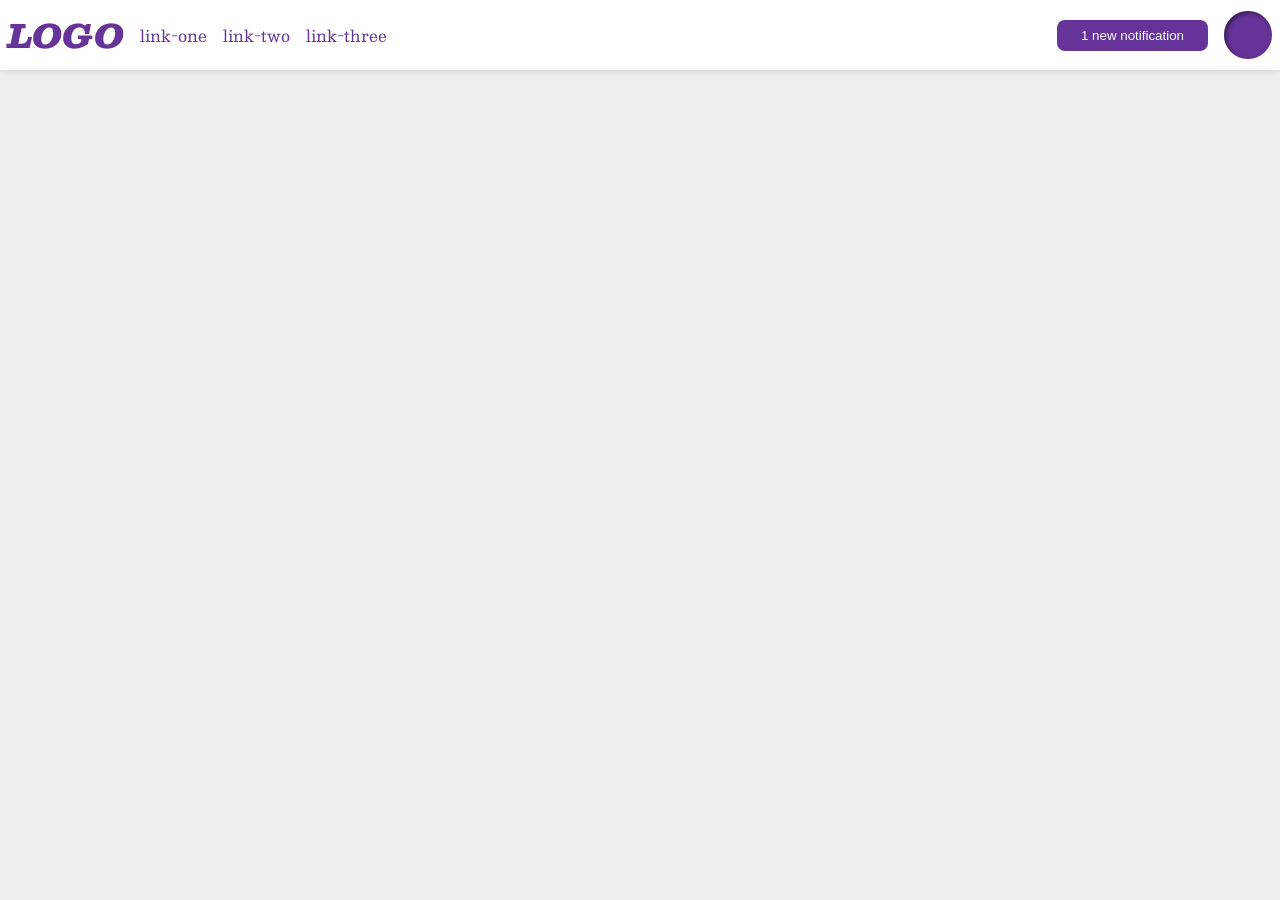
<file: foundations/flex/03-flex-header-2/index.html>
<!DOCTYPE html>
<html lang="en">
  <head>
    <meta charset="UTF-8">
    <meta http-equiv="X-UA-Compatible" content="IE=edge">
    <meta name="viewport" content="width=device-width, initial-scale=1.0">
    <title>Flex Header 2</title>
    <link rel="stylesheet" href="style.css">
  </head>
  <body>
    <div class="header">
      <div class="main">
        <div class="logo">
          LOGO
        </div>
        <ul class="links">
          <li><a href="https://google.com">link-one</a></li>
          <li><a href="https://google.com">link-two</a></li>
          <li><a href="https://google.com">link-three</a></li>
        </ul>
      </div>
      <div class="profile">
        <button class="notifications">
          1 new notification
        </button>
        <div class="profile-image"></div>
      </div>
    </div>
  </body>
</html>
</file>
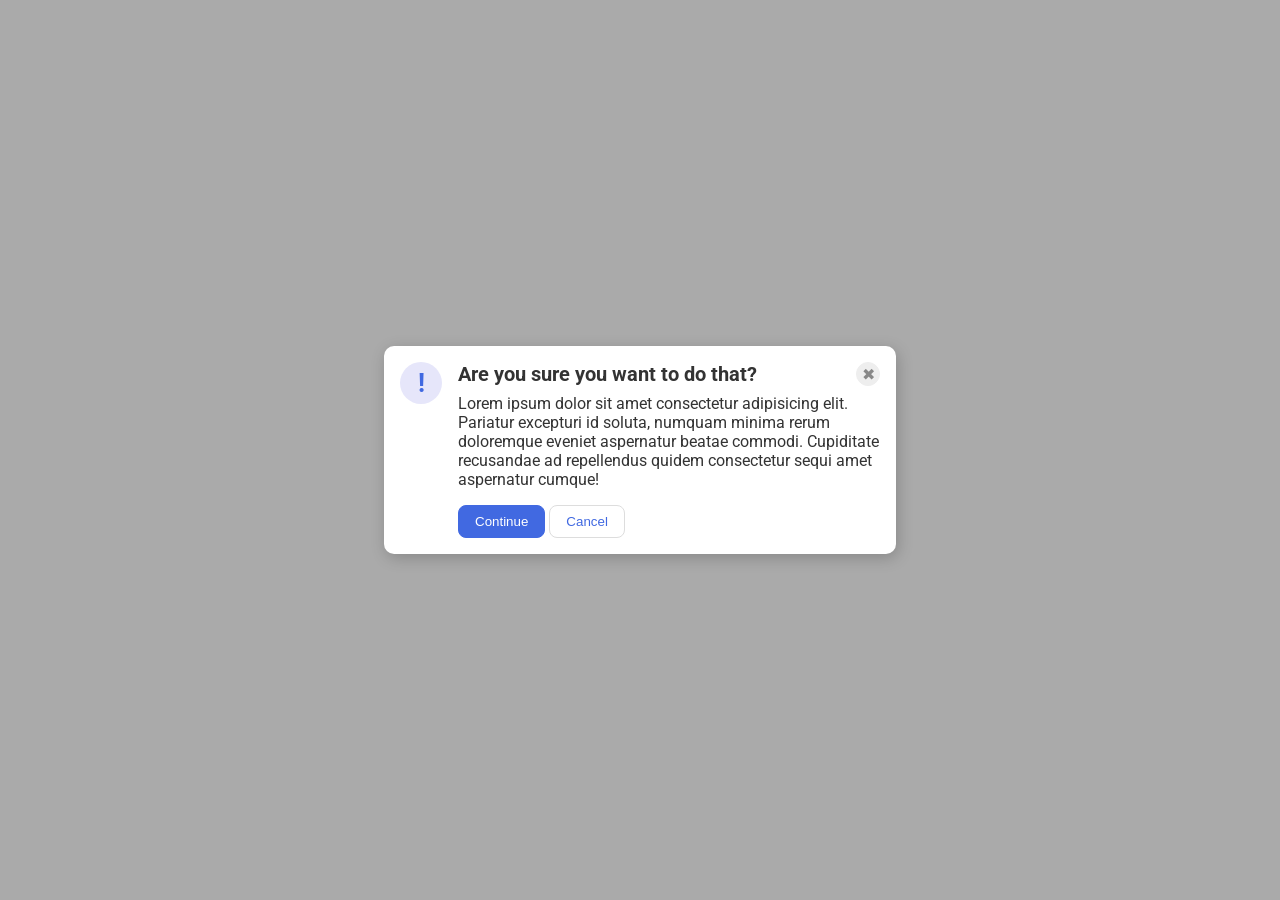
<file: foundations/flex/05-flex-modal/index.html>
<!DOCTYPE html>
<html lang="en">
  <head>
    <meta charset="UTF-8">
    <meta http-equiv="X-UA-Compatible" content="IE=edge">
    <meta name="viewport" content="width=device-width, initial-scale=1.0">
    <link rel="stylesheet" href="style.css">
    <title>Modal</title>
  </head>
  <body>
    <div class="modal">

      <div class="icon">!</div>

      <div class="middle">

        <div class="top">
          <div class="header">Are you sure you want to do that?</div>
          <button class="close-button">✖</button>
        </div>
        
        <div class="text">Lorem ipsum dolor sit amet consectetur adipisicing elit. Pariatur excepturi id soluta, numquam minima rerum doloremque eveniet aspernatur beatae commodi. Cupiditate recusandae ad repellendus quidem consectetur sequi amet aspernatur cumque!</div>

        <div class="buttons">
          <button class="continue">Continue</button>
          <button class="cancel">Cancel</button>
        </div>
        
      </div>

    </div>
  </body>
</html>
</file>
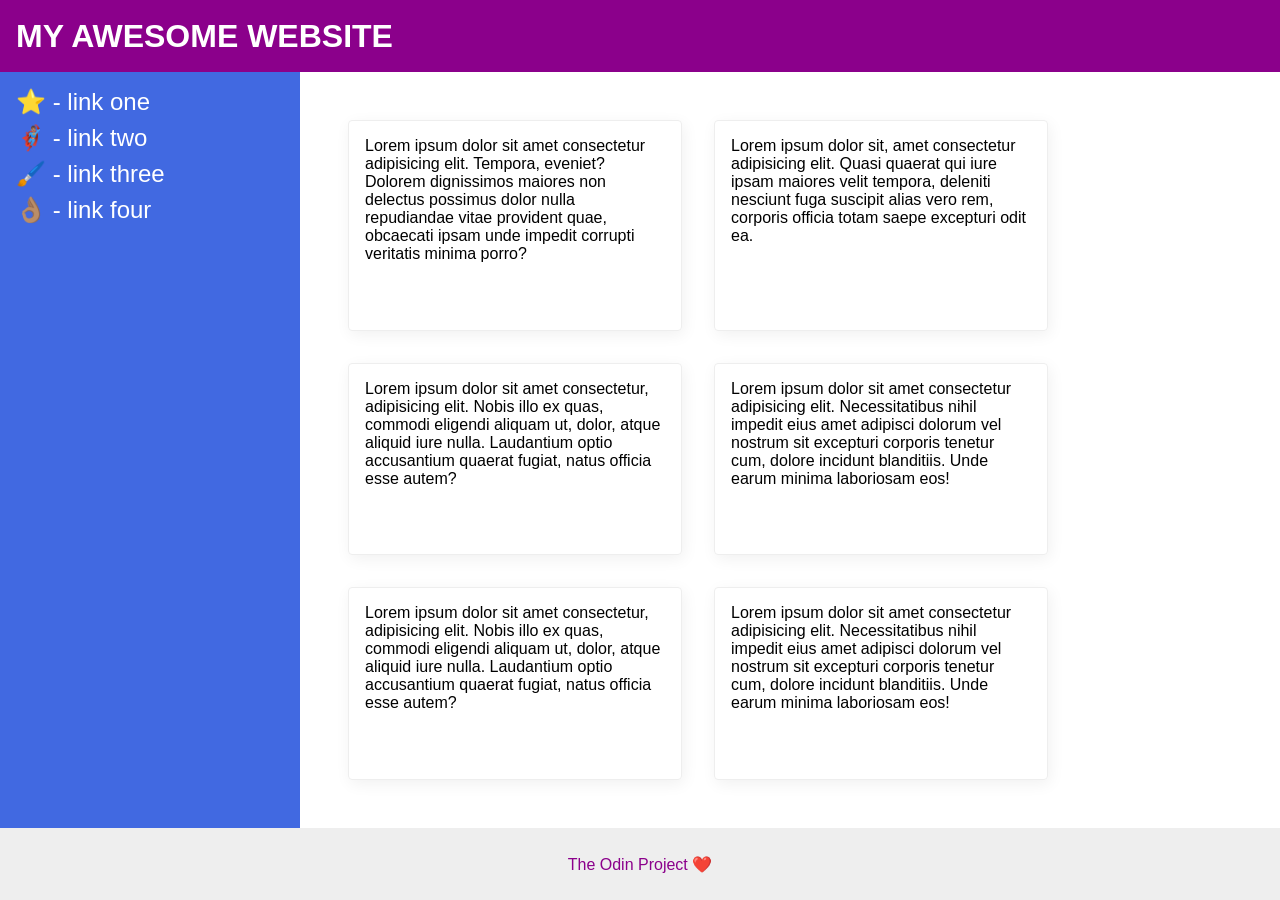
<file: foundations/flex/07-flex-layout-2/index.html>
<!DOCTYPE html>
<html lang="en">
  <head>
    <meta charset="UTF-8">
    <meta http-equiv="X-UA-Compatible" content="IE=edge">
    <meta name="viewport" content="width=device-width, initial-scale=1.0">
    <title>The Holy Grail</title>
    <link rel="stylesheet" href="style.css">
  </head>
  <body>
    <div class="header">
      MY AWESOME WEBSITE
    </div>
    
    <div class="content">
      <div class="sidebar">
        <ul>
          <li><a href="#">⭐ - link one</a></li>
          <li><a href="#">🦸🏽‍♂️ - link two</a></li>
          <li><a href="#">🖌️ - link three</a></li>
          <li><a href="#">👌🏽 - link four</a></li>
        </ul>
      </div>

      <div class="cards">
        <div class="card">Lorem ipsum dolor sit amet consectetur adipisicing elit. Tempora, eveniet? Dolorem dignissimos maiores non delectus possimus dolor nulla repudiandae vitae provident quae, obcaecati ipsam unde impedit corrupti veritatis minima porro?</div>
        <div class="card">Lorem ipsum dolor sit, amet consectetur adipisicing elit. Quasi quaerat qui iure ipsam maiores velit tempora, deleniti nesciunt fuga suscipit alias vero rem, corporis officia totam saepe excepturi odit ea.</div>
        <div class="card">Lorem ipsum dolor sit amet consectetur, adipisicing elit. Nobis illo ex quas, commodi eligendi aliquam ut, dolor, atque aliquid iure nulla. Laudantium optio accusantium quaerat fugiat, natus officia esse autem?</div>
        <div class="card">Lorem ipsum dolor sit amet consectetur adipisicing elit. Necessitatibus nihil impedit eius amet adipisci dolorum vel nostrum sit excepturi corporis tenetur cum, dolore incidunt blanditiis. Unde earum minima laboriosam eos!</div>
        <div class="card">Lorem ipsum dolor sit amet consectetur, adipisicing elit. Nobis illo ex quas, commodi eligendi aliquam ut, dolor, atque aliquid iure nulla. Laudantium optio accusantium quaerat fugiat, natus officia esse autem?</div>
        <div class="card">Lorem ipsum dolor sit amet consectetur adipisicing elit. Necessitatibus nihil impedit eius amet adipisci dolorum vel nostrum sit excepturi corporis tenetur cum, dolore incidunt blanditiis. Unde earum minima laboriosam eos!</div>
      </div>
    </div>
    
    
    <div class="footer">
      The Odin Project ❤️
    </div>
  </body>
</html>
</file>
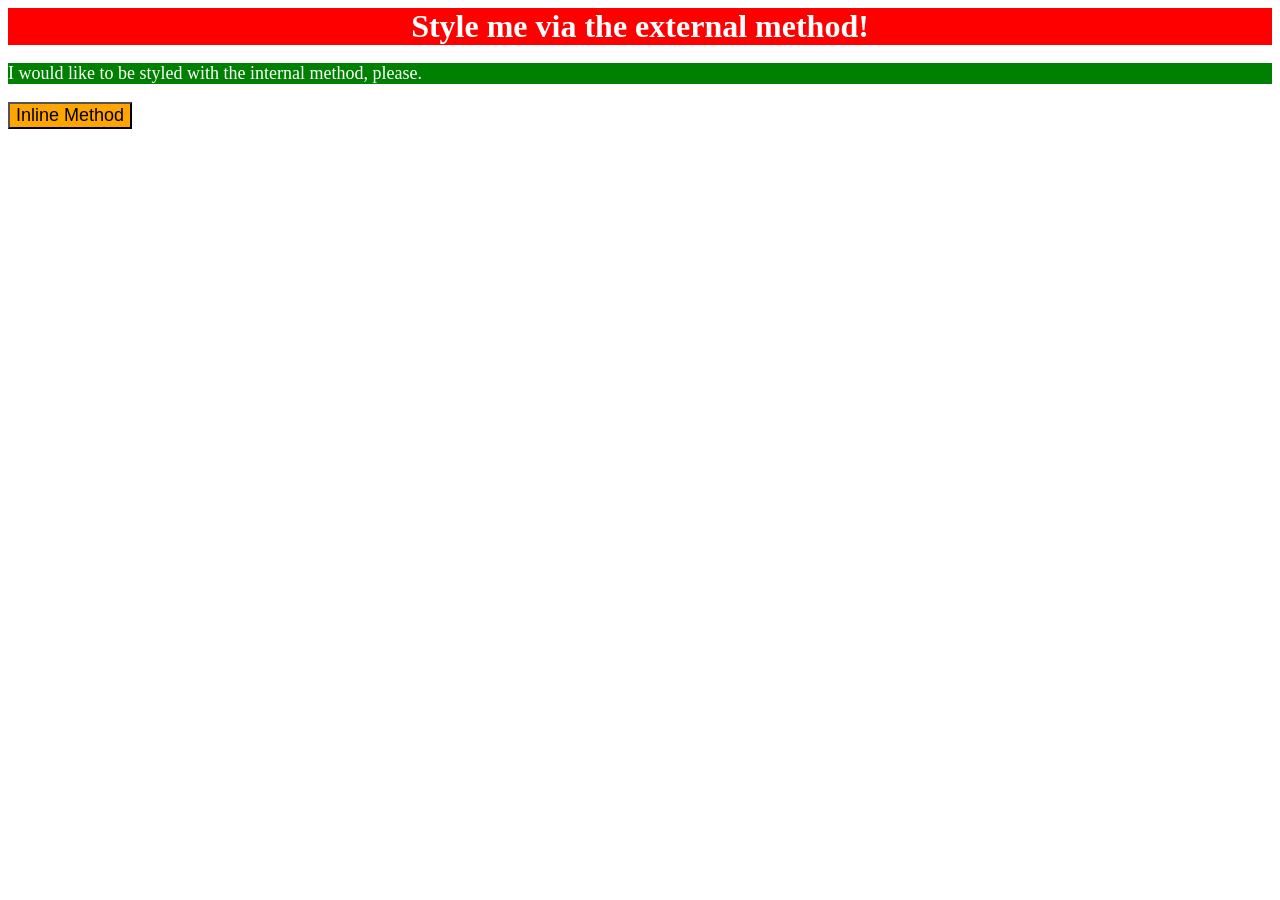
<file: foundations/intro-to-css/01-css-methods/index.html>
<!DOCTYPE html>
<html lang="en">
  <head>
    <meta charset="UTF-8">
    <meta http-equiv="X-UA-Compatible" content="IE=edge">
    <meta name="viewport" content="width=device-width, initial-scale=1.0">
    <link rel="stylesheet" href="styles.css">
    <style>
      p {
        background-color: green;
        color: white;
        font-size: 18px;
      }
    </style>
    <title>Methods for Adding CSS</title>
  </head>
  <body>
    <div>Style me via the external method!</div>
    <p>I would like to be styled with the internal method, please.</p>
    <button style="background-color: orange; font-size: 18px;">Inline Method</button>
  </body>
</html>
</file>
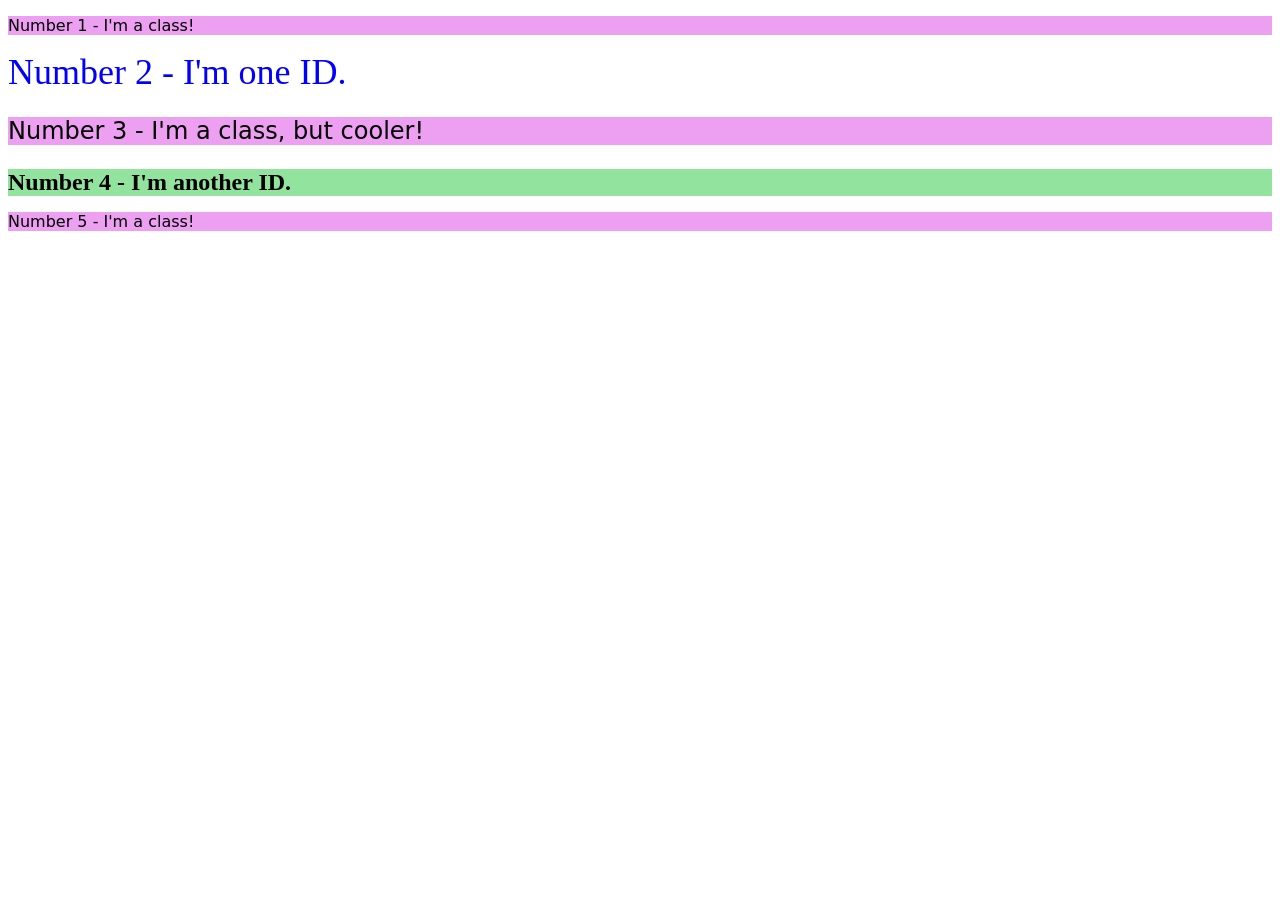
<file: foundations/intro-to-css/02-class-id-selectors/index.html>
<!DOCTYPE html>
<html lang="en">
  <head>
    <meta charset="UTF-8">
    <meta http-equiv="X-UA-Compatible" content="IE=edge">
    <meta name="viewport" content="width=device-width, initial-scale=1.0">
    <title>Class and ID Selectors</title>
    <link rel="stylesheet" href="style.css">
  </head>
  <body>
    <p class="odd">Number 1 - I'm a class!</p>
    <div id="two">Number 2 - I'm one ID.</div>
    <p class="odd" id="three">Number 3 - I'm a class, but cooler!</p>
    <div id="four">Number 4 - I'm another ID.</div>
    <p class="odd">Number 5 - I'm a class!</p>
  </body>
</html>
</file>
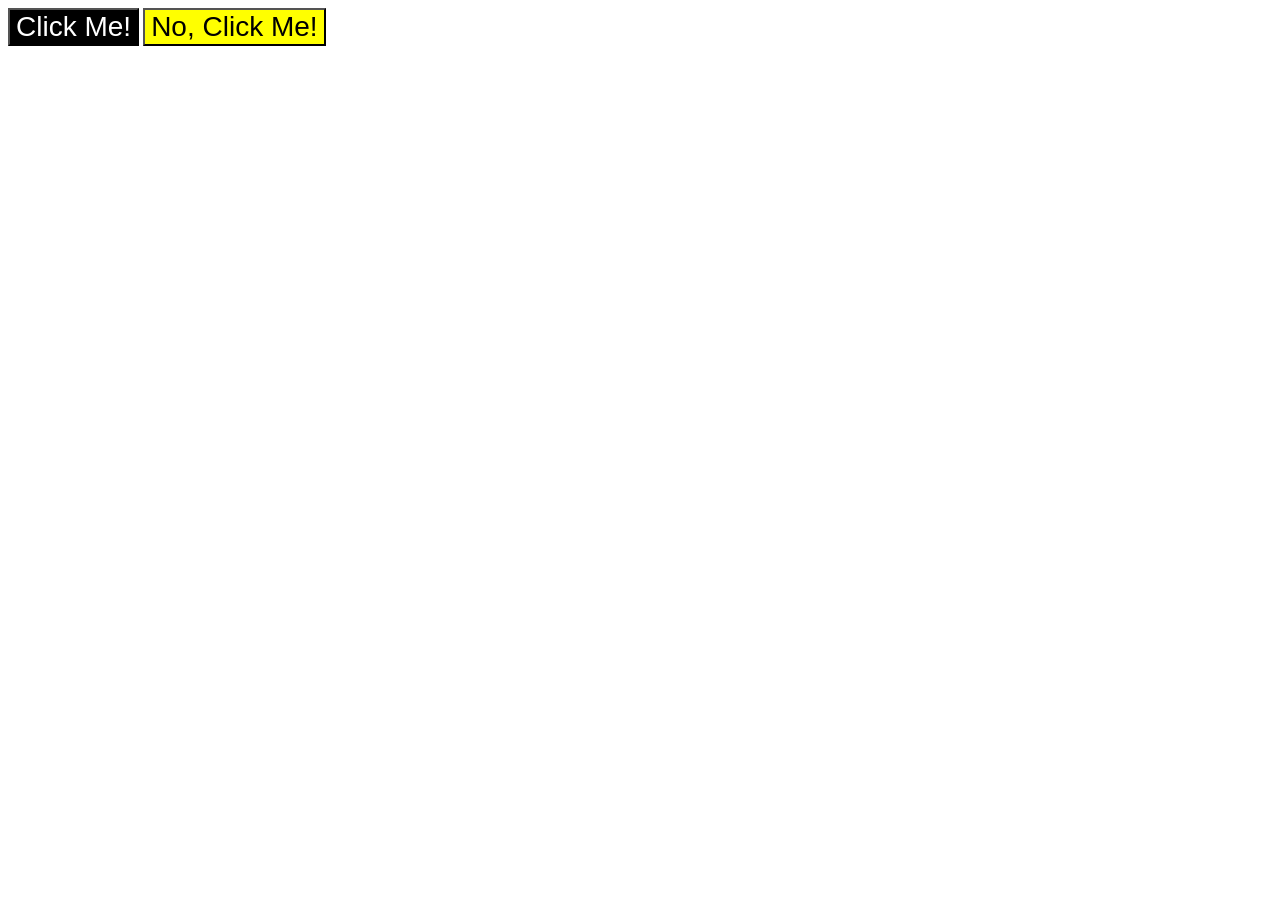
<file: foundations/intro-to-css/03-grouping-selectors/index.html>
<!DOCTYPE html>
<html lang="en">
  <head>
    <meta charset="UTF-8">
    <meta http-equiv="X-UA-Compatible" content="IE=edge">
    <meta name="viewport" content="width=device-width, initial-scale=1.0">
    <title>Grouping Selectors</title>
    <link rel="stylesheet" href="style.css">
  </head>
  <body>
    <button class="adjust-font" id="blk">Click Me!</button>
    <button class="adjust-font" id="ylw">No, Click Me!</button>
  </body>
</html>
</file>
<file: foundations/flex/03-flex-header-2/style.css>
/* this is some magical font-importing.  
you'll learn about it later. */
@import url('https://fonts.googleapis.com/css2?family=Besley:ital,wght@0,400;1,900&display=swap');

body {
  margin: 0;
  background: #eee;
  font-family: Besley, serif;
}

.header {
  background: white;
  border-bottom: 1px solid #ddd;
  box-shadow: 0 0 8px rgba(0,0,0,.1);

  padding: 8px;
  display: flex;
  align-items: center;
  gap: 16px;
  justify-content: space-between;
}

.main {
  display: flex;
  align-items: center;
  justify-content: flex-start;
  gap: 16px;
}

.profile {
  display: flex;
  align-items: center;
  justify-content: flex-end;
  gap: 16px;
}

.profile-image {
  background: rebeccapurple;
  box-shadow: inset 2px 2px 4px rgba(0,0,0,.5);
  border-radius: 50%;
  width: 48px;
  height: 48px;

  margin: 0;
}

.logo {
  color: rebeccapurple;
  font-size: 32px;
  font-weight: 900;
  font-style: italic;

  padding: 0;
  margin: 0;
}

button {
  border: none;
  border-radius: 8px;
  background: rebeccapurple;
  color: white;
  padding: 8px 24px;

  margin: 0;
}

a {
  /* this removes the line under our links */
  text-decoration: none;
  color: rebeccapurple;
}

ul {
  list-style-type: none;

  padding: 0;
  margin: 0;
  display: flex;
  align-items: center;
  gap: 16px;
}
</file>
<file: foundations/flex/05-flex-modal/style.css>
@import url('https://fonts.googleapis.com/css2?family=Roboto:wght@400;700&display=swap');

html, body {
  height: 100%;
}

body {
  font-family: Roboto, sans-serif;
  margin: 0;
  background: #aaa;
  color: #333;
  /* I'll give you this one for free lol */
  display: flex;
  align-items: center;
  justify-content: center;
}

.modal {
  background: white;
  width: 480px;
  border-radius: 10px;
  box-shadow: 2px 4px 16px rgba(0,0,0,.2);

  padding: 16px;
  display: flex;
}

.icon {
  color: royalblue;
  font-size: 26px;
  font-weight: 700;
  background: lavender;
  width: 42px;
  height: 42px;
  border-radius: 50%;
  display: flex;
  align-items: center;
  justify-content: center;

  margin-right: 16px;
}

.middle {
  display: flex;
  flex-direction: column;
  gap: 8px;
  flex: 1;
}

.header {
  font-weight: bold;
  font-size: 20px;
}

.top {
  display: flex;
  justify-content: space-between;
}

.buttons {
  padding-top: 8px;
}

.close-button {
  background: #eee;
  border-radius: 50%;
  color: #888;
  font-weight: 400;
  font-size: 16px;
  height: 24px;
  width: 24px;
  display: flex;
  align-items: center;
  justify-content: center;
  border: 1px solid #eee;
  padding: 0;
}

button {
  cursor: pointer;
  padding: 8px 16px;
  border-radius: 8px;
}

button.continue {
  background: royalblue;
  border: 1px solid royalblue;
  color: white;
}

button.cancel {
  background: white;
  border: 1px solid #ddd;
  color: royalblue;
}
</file>
<file: foundations/flex/07-flex-layout-2/style.css>
body {
  font-family: -apple-system, BlinkMacSystemFont, 'Segoe UI', Roboto, Oxygen, Ubuntu, Cantarell, 'Open Sans', 'Helvetica Neue', sans-serif;
  margin: 0;
  min-height: 100vh;

  display: flex;
  flex-direction: column;
}

.content {
  display: flex;
  flex: 1;
  flex-direction: row;
}

.header {
  height: 72px;
  background: darkmagenta;
  color: white;

  font-size: 32px;
  font-weight: 900;
  padding-left: 16px;
  display: flex;
  align-items: center;
}

.footer {
  height: 72px;
  background: #eee;
  color: darkmagenta;

  display: flex;
  justify-content: center;
  align-items: center;
}

.sidebar {
  width: 300px;
  background: royalblue;
  box-sizing: border-box;

  padding: 16px;
  font-size: 24px;
  flex-shrink: 0;
}

ul {
  list-style: none;
  padding: 0;
  margin: 0;
  display: flex;
  flex-direction: column;
  gap: 8px;
}

a {
  text-decoration: none;
  color: white;
}

.cards {
  padding: 48px;
  display: flex;
  flex-flow: row wrap;
  gap: 32px;
  flex: 1;
}

.card {
  border: 1px solid #eee;
  box-shadow: 2px 4px 16px rgba(0,0,0,.06);
  border-radius: 4px;

  padding: 16px;
  width: 300px;
}
</file>
<file: foundations/intro-to-css/01-css-methods/styles.css>
div {
  background-color: red;
  color: white;
  font-size: 32px;
  text-align: center;
  font-weight: bold;
}
</file>
<file: foundations/intro-to-css/02-class-id-selectors/style.css>
.odd {
  background-color: rgb(237, 160, 242);
  font-family: Verdana, DejaVu Sans, sans-serif;
}

#two {
  color: rgb(1, 0, 255);
  font-size: 36px;
}

#three {
  font-size: 24px;
}

#four {
  background-color: rgb(146, 227, 158);
  font-size: 24px;
  font-weight: bold;
}
</file>
<file: foundations/intro-to-css/03-grouping-selectors/style.css>
.adjust-font {
  font-size: 28px;
  font-family: Helvetica, "Times New Roman", sans-serif;
}

#blk {
  background-color: black;
  color: white;
}

#ylw {
  background-color: yellow;
}
</file>
